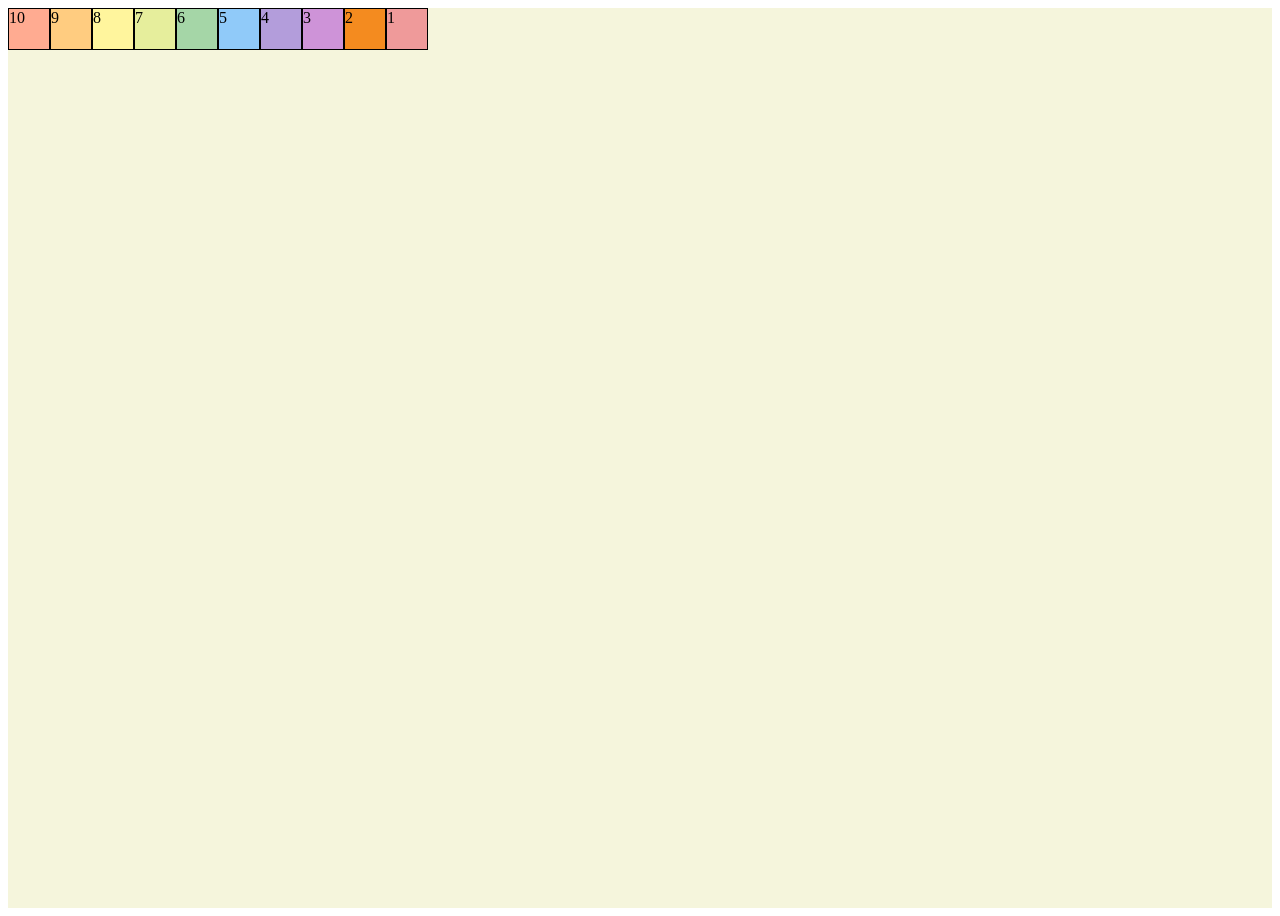
<file: Practice_HTML/FlexBox.html>
<!DOCTYPE html>
<html lang="en">
<head>
    <!-- CSS -->
    <style>
        /*   #container : id, 중복 X // .container : class, 중복 O    */
        .container{
            background-color: beige; height : 100vh;
            display : flex;
            flex-direction:row-reverse; /* row/row-reverse/column/column-reverse        : 출력 시작 위치 설정 */
            flex-wrap: nowrap; /* wrap/wrap-reverse/nowrap      : 줄바꾸기 정렬 설정 */
            /* flex-flow:column nowrap;    : 한 줄에 flex 다 쓰기*/


            justify-content: flex-end; /*  center // flex-start/end // space-around/between/evenly   : 모든 아이템 사이의 양옆 거리 설정*/
            align-items: start; /* start/end/baseline    : 모든 아이템 중심축 설정  */
            align-content: space-between; /* start/end/center/space-around/between/evenly/stretch   : 모든 아이템 사이의 위아래 거리 설정*/
        
        }

        .item{
            width:40px; height:40px;
            border: 1px solid black;
            /*  flex : auto/grow/shrink/basis    : 확대/축소 비율 설정*/
            /*  align-self: center     : 아이템 하나만 위치 변경*/
        }
    
        .item1{
            background-color: #ef9a9a;
        }

        .item2{
            background-color: #f48b1f;
        }

        .item3{
            background-color: #ce93d8;
        }

        .item4{
            background-color: #b39ddb;
        }

        .item5{
            background-color: #90caf9;
        }

        .item6{
            background-color: #a5d6a7;
        }

        .item7{
            background-color: #e6ee9c;
        }

        .item8{
            background-color: #fff59d;
        }

        .item9{
            background-color: #ffcc80;
        }

        .item10{
            background-color: #ffab91;
        }

    </style>

    <meta charset="UTF-8">
    <meta http-equiv="X-UA-Compatible" content="IE=edge">
    <meta name="viewport" content="width=device-width, initial-scale=1.0">
    <title>JS Bin</title>
</head>
<body>
    <!-- div.container>div.item.item${$}*5 -->

    <div class="container">
        <div class="item item1">1</div>
        <div class="item item2">2</div>
        <div class="item item3">3</div>
        <div class="item item4">4</div>
        <div class="item item5">5</div>
        <div class="item item6">6</div>
        <div class="item item7">7</div>
        <div class="item item8">8</div>
        <div class="item item9">9</div>
        <div class="item item10">10</div>
    </div>
</body>
</html>
</file>
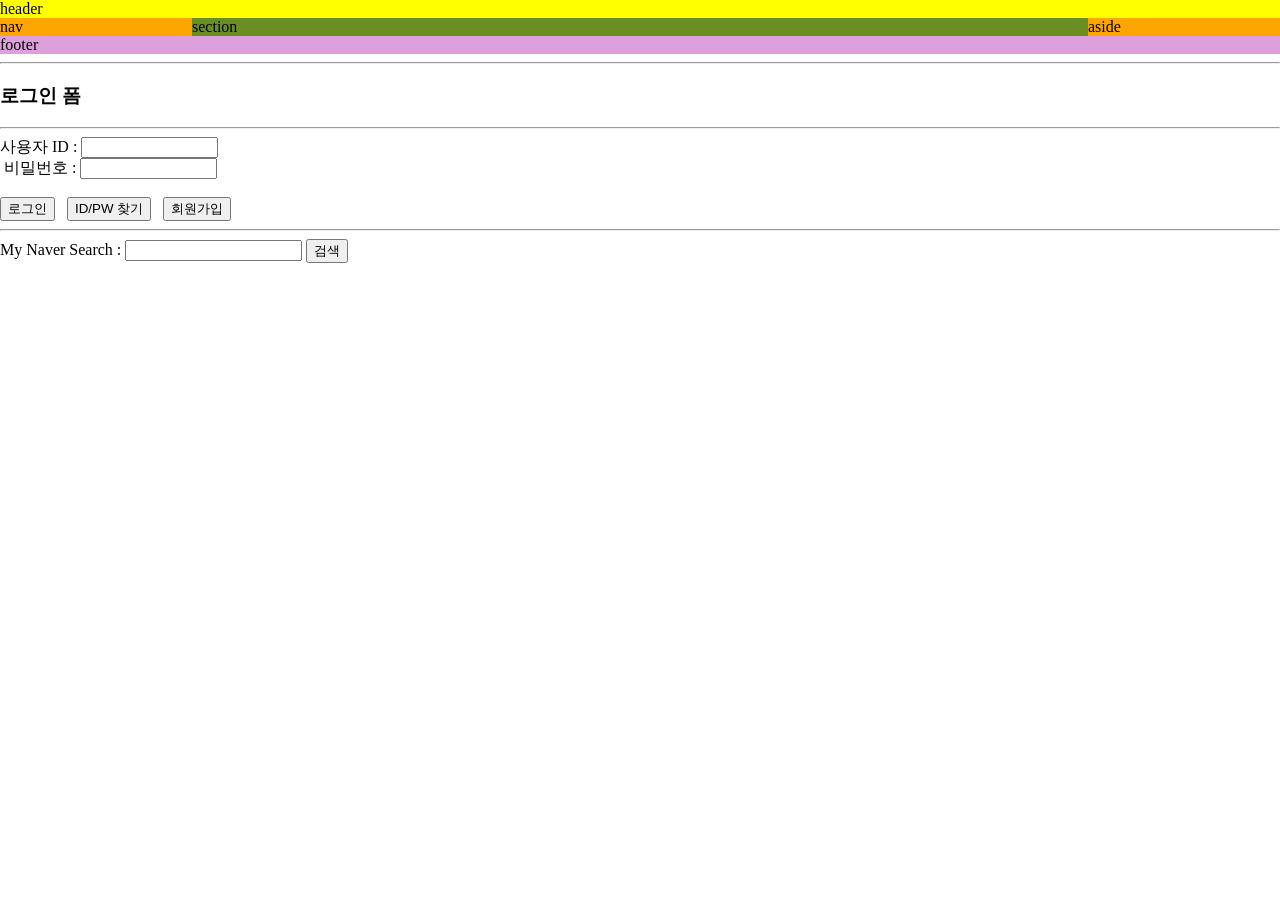
<file: Practice_HTML/Login_And_Search.html>
<!DOCTYPE html>
<html lang="en">
<head>
    <meta charset="UTF-8">
    <meta http-equiv="X-UA-Compatible" content="IE=edge">
    <meta name="viewport" content="width=device-width, initial-scale=1.0">
    <title>로그인 폼</title>

    <style>
        <!-- 빈 공간 없이 꽉 채움-->
        html, body{margin : 0; padding : 0; height : 100%;}

        .header{width : 100%; height : 15%; background : yellow;}
        .nav{width : 15%; height : 70%; float : left; background : orange;}
        .section{width : 70%; height : 70%; float : left; background : olivedrab;}
        .aside {width : 15%; height : 70%; float : left; background : orange;}
        .footer {width : 100%; height : 15%; clear : both; background : plum;}

    </style>
</head>
<body>
    <header class = "header">header</header>
    <nav class = "nav">nav</nav> <!-- 네비게이션 : 목차-->
    <section class = "section">section</section>
    <aside class = "aside">aside</aside>
    <footer class = "footer">footer</footer>

    <hr>
    <h3>로그인 폼</h3>
    <hr>
    <form name = "fo" method = "get">
        사용자 ID : <input type = "text" size = "15" value = ""><br>
        &nbsp;비밀번호 : <input type = "password" size = "15" value = ""> <br><br>
                  <input type = "submit" value = "로그인"> &nbsp;
                  <input type = "submit" value = "ID/PW 찾기"> &nbsp;
                  <input type = "submit" value = "회원가입">
    </form>

    <hr>
    <form name = "sform" action = "https://search.naver.com/search.naver" method = "get">
        My Naver Search : <input name = "query" type = "text">
            <input type = "submit" value = "검색">
    </form>

</body>
</html>
</file>
